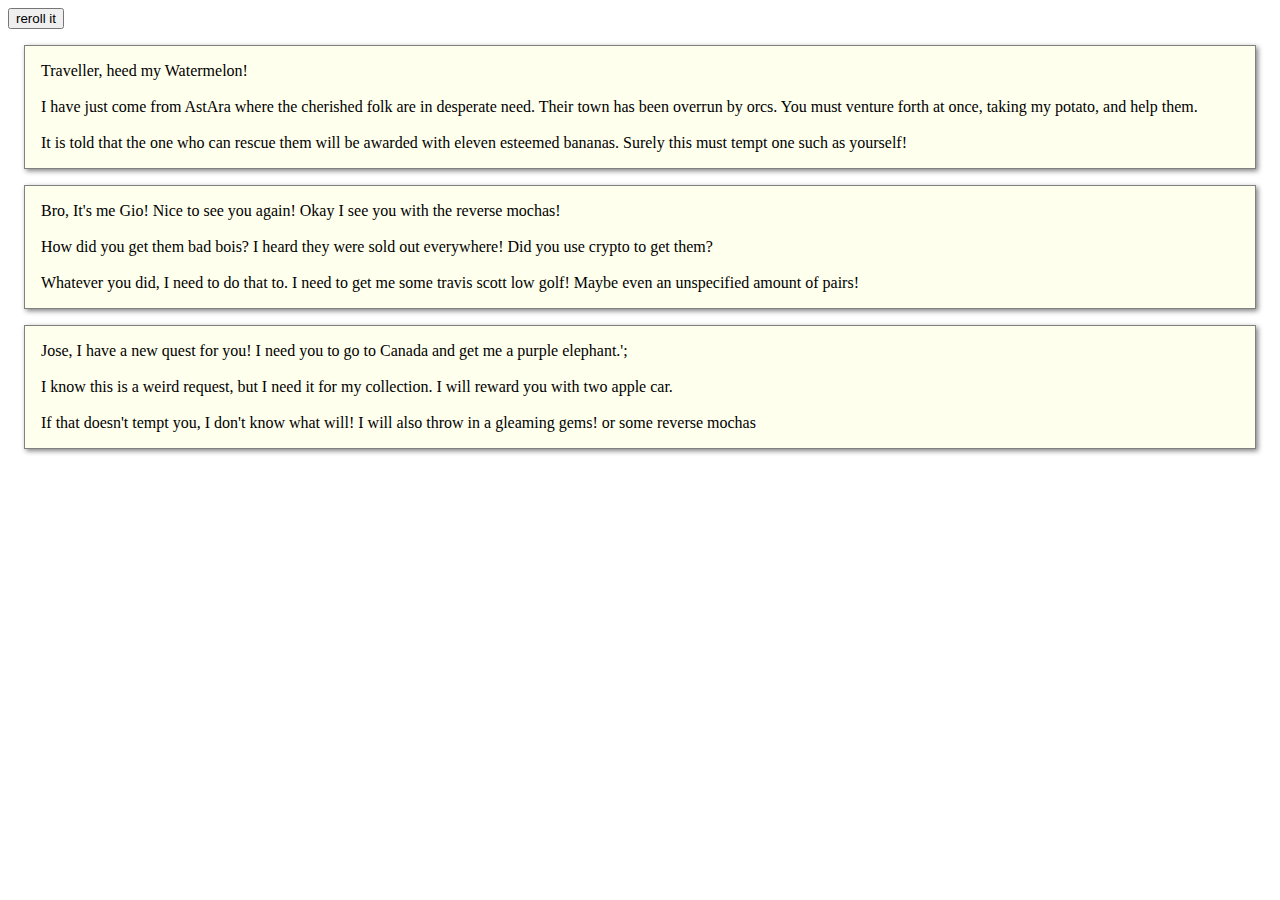
<file: experiment1/index.html>
<!DOCTYPE html>
<html lang="en">
  <head>
    <title>Hello!</title>
    <meta charset="utf-8" />
    <meta http-equiv="X-UA-Compatible" content="IE=edge" />
    <meta name="viewport" content="width=device-width, initial-scale=1" />
    <script src="js/script.js" defer></script>
  </head>
  <body>
    <button id="clicker">reroll it</button>
    <div
      style="font-family: fantasy; border: thin solid gray; padding: 1em; margin: 1em; box-shadow: 2px 2px 5px gray; background: #ffe;"
      id="box"
    ></div>
    <!-- Add another div for template2 -->
    <div
      style="font-family: fantasy; border: thin solid gray; padding: 1em; margin: 1em; box-shadow: 2px 2px 5px gray; background: #ffe;"
      id="box2"
    ></div>

	<div
	style="font-family: fantasy; border: thin solid gray; padding: 1em; margin: 1em; box-shadow: 2px 2px 5px gray; background: #ffe;"
	id="box3"
  ></div>
  </body>
</html>
</file>
